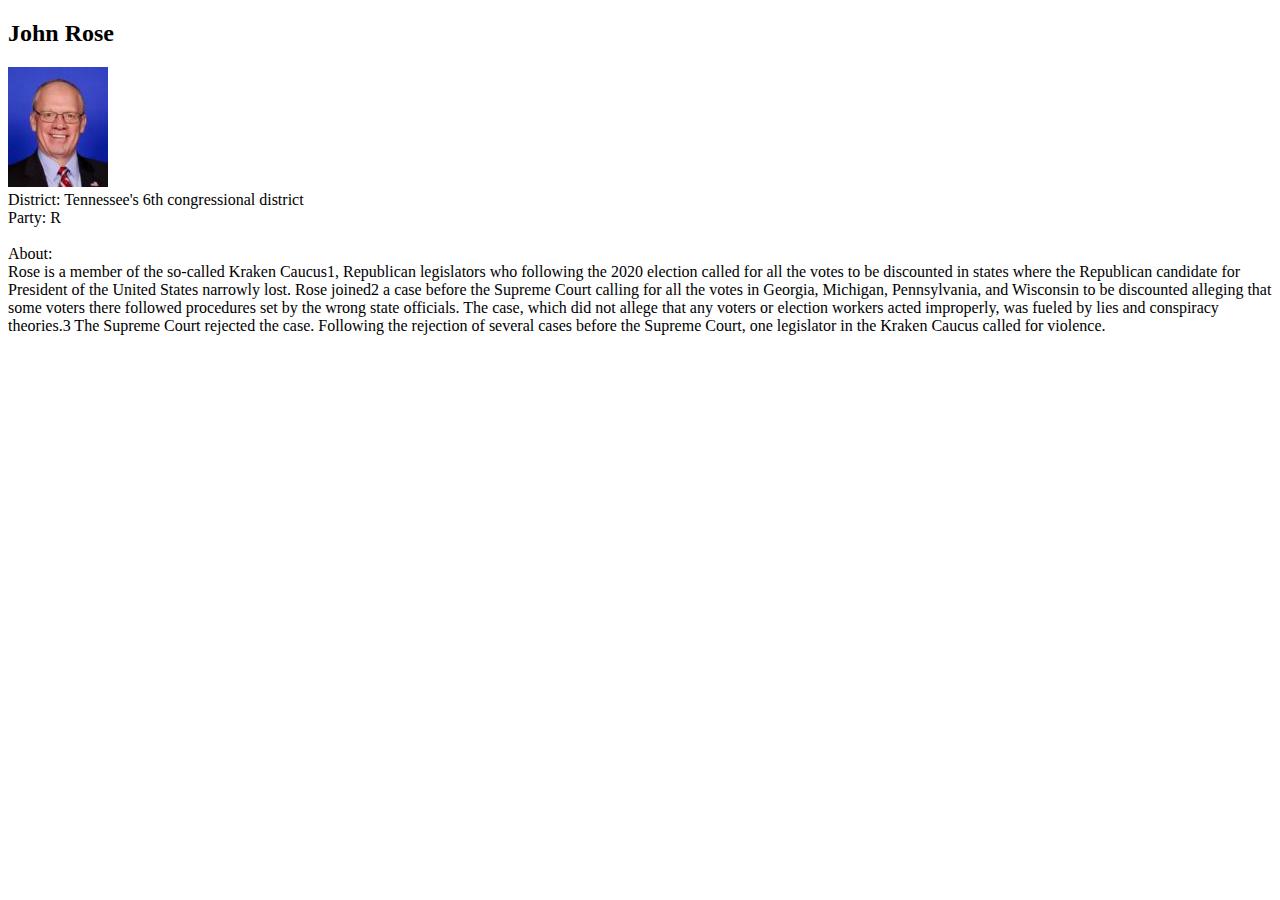
<file: congRep/index.html>
<!DOCTYPE html>
<html lang="en">
<head>
    <meta charset="UTF-8">
    <meta name="viewport" content="width=device-width, initial-scale=1.0">
    <title>Congressional Reps</title>
</head>
<body>
    <article class="rep">
        <section> 
            <div><h2>John Rose</h2></div>
            <div><img src="pic.jpeg" alt="nothing"></div>
            <li>District: Tennessee's 6th congressional district</li>
            <li>Party: R</li>
        </section>
        <br>
        <section>About:</section>
            <div>Rose is a member of the so-called Kraken Caucus1, Republican legislators who following the 2020 election called for all the votes to be discounted in states where the Republican candidate for President of the United States narrowly lost. Rose joined2 a case before the Supreme Court calling for all the votes in Georgia, Michigan, Pennsylvania, and Wisconsin to be discounted alleging that some voters there followed procedures set by the wrong state officials. The case, which did not allege that any voters or election workers acted improperly, was fueled by lies and conspiracy theories.3 The Supreme Court rejected the case. Following the rejection of several cases before the Supreme Court, one legislator in the Kraken Caucus called for violence.</div>
        
    </article>
</body>
</html>
</file>
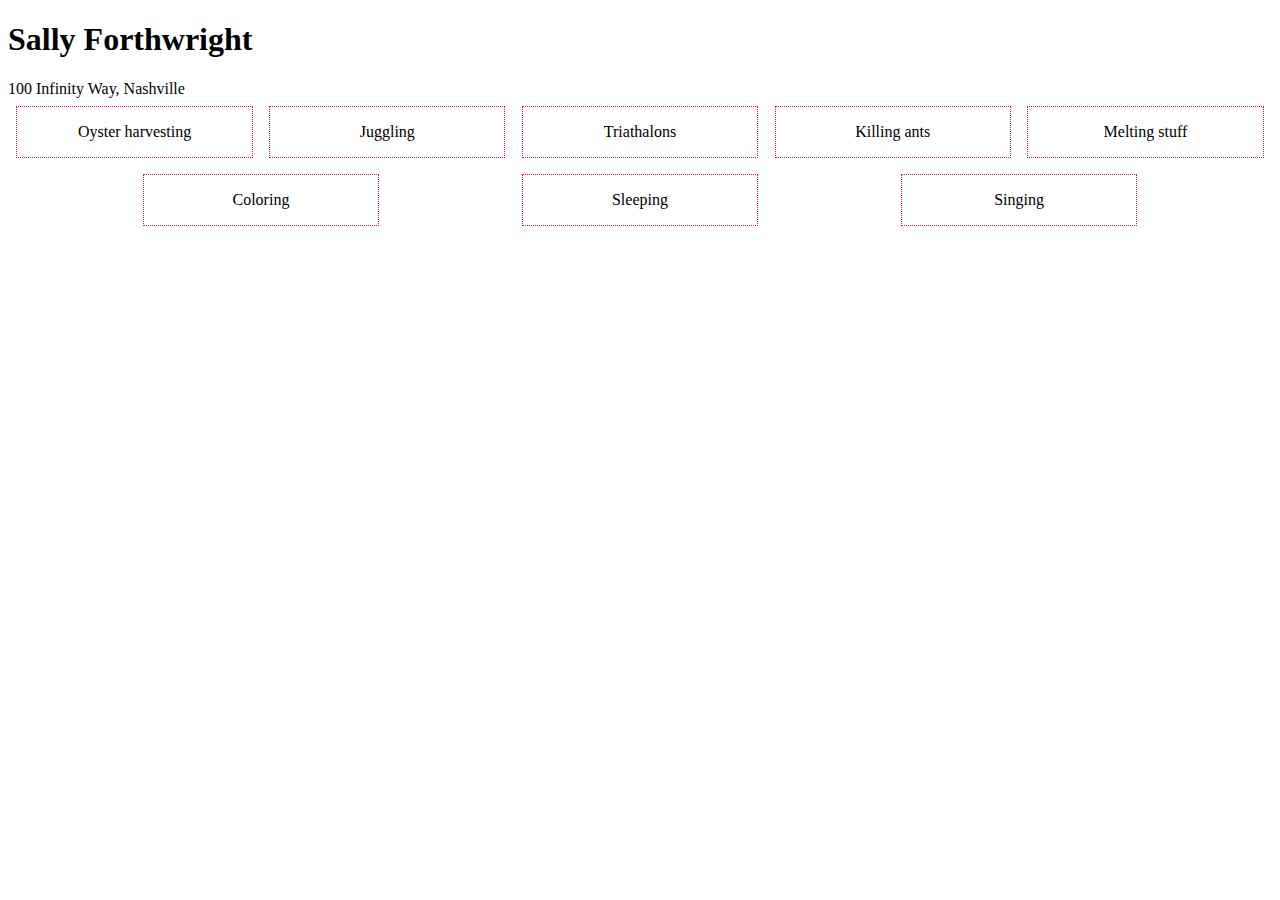
<file: sallysInterests/index.html>
<!DOCTYPE html>
<html lang="en">
<head>
    <meta charset="UTF-8">
    <link rel="stylesheet" href="styles/main.css">
    <meta name="viewport" content="width=device-width, initial-scale=1.0">
    <title>Sally's Shit</title>
</head>
<body>
    <main>
        <!-- Parent biography component -->
        <article class="bio">
    
            <!-- Child biography component -->
            <section class="bio__name">
                <h1>Sally Forthwright</h1>
            </section>
    
            <!-- Child biography component -->
            <section class="bio__address">
                100 Infinity Way, Nashville
            </section>
    
            <!-- Child biography component -->
            <section class="bio__interests">
                <div class="interest">
                    Oyster harvesting
                </div>
                <div class="interest">
                    Juggling
                </div>
                <div class="interest">
                    Triathalons
                </div>
                <div class="interest">
                    Killing ants
                </div>
                <div class="interest">
                    Melting stuff
                </div>
                <div class="interest">
                    Coloring
                </div>
                <div class="interest">
                    Sleeping
                </div>
                <div class="interest">
                    Singing
                </div>
            </section>
    
        </article>
    </main>
</body>
</html>
</file>
<file: sallysInterests/styles/main.css>
.interest {
    border: 1px dotted crimson;
    padding: 1em;
    margin: 0.5em;
    flex-basis: 16%;
    text-align: center;
}

.bio__interests {
    display: flex;
    flex-wrap: wrap;
    justify-content: space-evenly;
}
</file>
